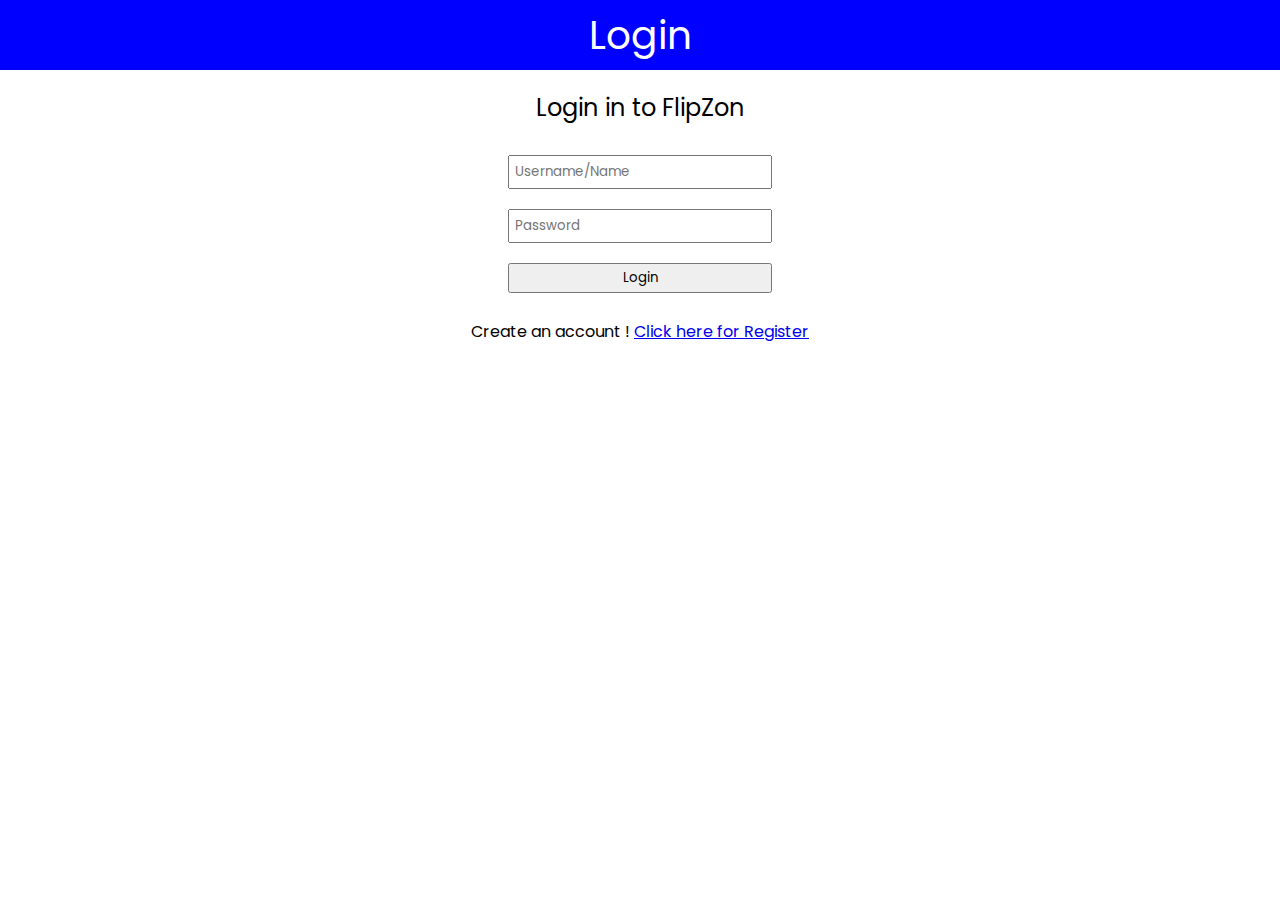
<file: index.html>
<!DOCTYPE html>
<html lang="en">

<head>
    <meta charset="UTF-8">
    <meta name="viewport" content="width=device-width, initial-scale=1.0">
    <title>FlipZon</title>
    <style>
        @import url('https://fonts.googleapis.com/css2?family=Poppins:ital,wght@0,100;0,200;0,300;0,400;0,500;0,600;0,700;0,800;0,900;1,100;1,200;1,300;1,400;1,500;1,600;1,700;1,800;1,900&display=swap');

        *{
    font-family: "Poppins", sans-serif;
            font-weight: 400;
            font-style: normal;

}

        body {
            margin: 0px;
            padding: 0px;

        }

        .header {
            background-color: blue;
            color: white;
            padding: 10px;
            height: 50px;
            display: flex;
            justify-content: center;
            align-items: center;
            font-size: 26px;
        }

        .login-form {
            display: flex;
            flex-direction: column;
            justify-content: center;
            align-items: center;
        }

        input {
            margin: 10px;
            height: 30px;
            width: 250px;
            padding: 0px 5px;

        }

        .login-btn {
            margin: 10px;
            height: 30px;
            width: 264px;
            padding: 0px 5px;

        }
    </style>
</head>

<body>

    <div class="header">
        <div class="heading"><h2>Login</h2></div>
    </div>



    <div class="login-page">
        <h2 style="text-align: center;">Login in to FlipZon</h2>

        <form class="login-form">
            <input type="text" id="username" placeholder="Username/Name">
            <input type="password" id="password" placeholder="Password">
            <button class="login-btn" onclick="login_des(event)">Login</button>
        </form>

        <p style="text-align: center;">Create an account ! <a href="register.html">Click here for Register</a>
        </p>


        <p id="login-info" style="text-align: center; font-weight: bold;"></p>
    </div>

    <script src="main.js"></script>
</body>

</html>
</file>
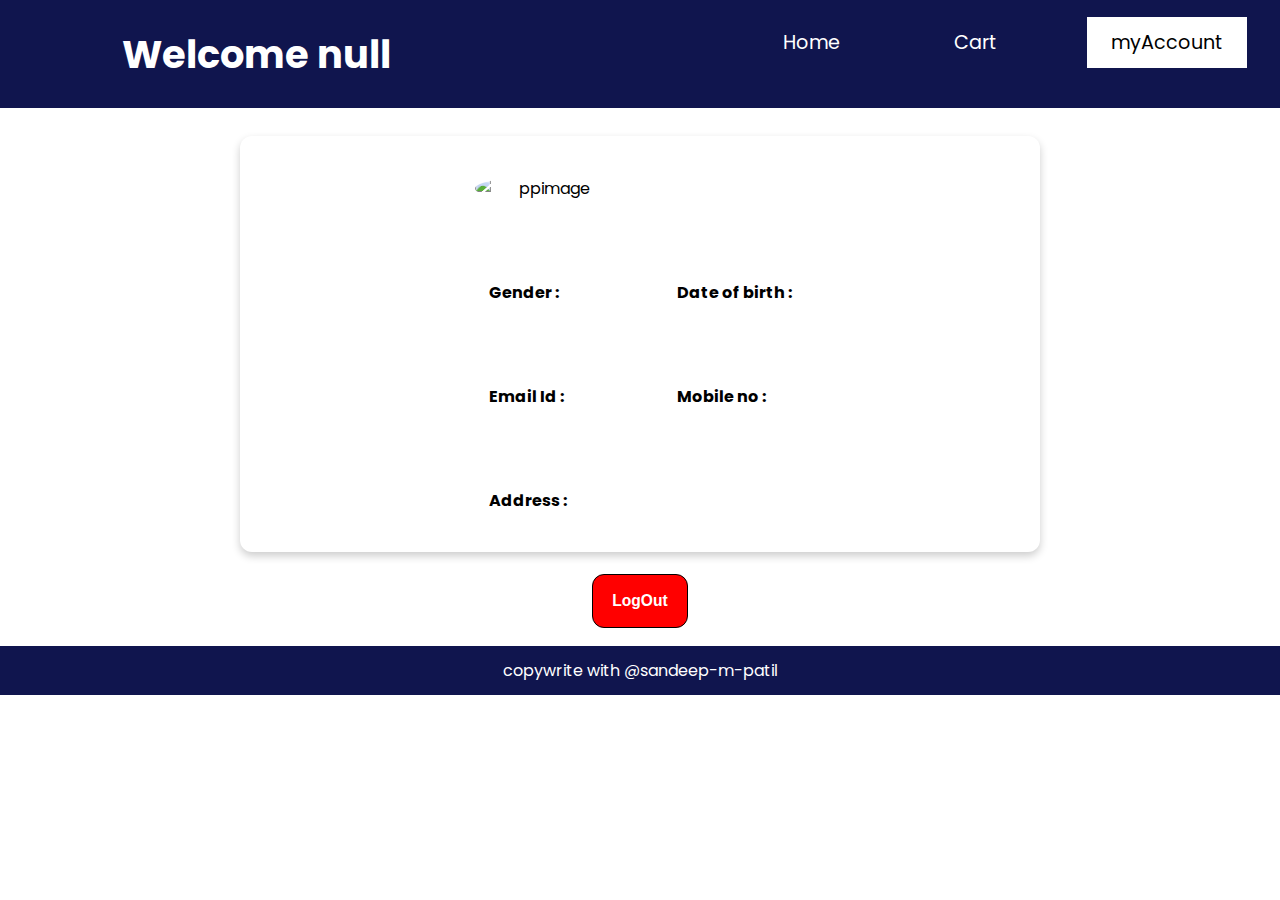
<file: myaccount.html>
<!DOCTYPE html>
<html lang="en">

<head>
    <meta charset="UTF-8">
    <meta name="viewport" content="width=device-width, initial-scale=1.0">
    <title>myAccount</title>
    <link rel="stylesheet" href="style.css">

    <style>
        @media only screen and (max-width: 600px) {
            .myaccount-card {
                grid-template-areas:
                    'img'
                    'name'
                    'gender'
                    'dob'
                    'email'
                    'mbno'
                    'address' !important;
                width: 19rem !important;
                height: 50rem !important;
                margin: 6px 0px !important;
                overflow: hidden !important;
                padding: 0px 12px !important;
            }


                  }



        .main {
            display: flex;
            justify-content: center;
            align-items: center;
            margin: 12px;
            flex-direction: column;
        }

        .item0 {
            grid-area: img;
            padding: 6px;
            display: flex;
            text-align: center;
            justify-content: center;
            align-items: center;
        }

        .item1 {
            grid-area: name;
            padding: 6px 36px;


        }

        .item2 {
            grid-area: gender;
            padding: 6px 36px;



        }

        .item3 {
            grid-area: dob;
            padding: 6px 36px;



        }

        .item4 {
            grid-area: email;
            padding: 6px 36px;
            /* margin: 0px 24px; */

        }

        .item5 {
            grid-area: mbno;
            padding: 6px 36px;


        }

        .item6 {
            grid-area: address;
            padding: 6px 36px;


        }

        .item7 {
            background-color: red;
            color: white;
            border: 1px solid black;
            border-radius: 12px;
            width: 6rem;
            margin: 6px;
        }

        .myaccount-card {
            box-shadow: 0 4px 8px 0 rgba(0, 0, 0, 0.2);
            border-radius: 12px;
            display: grid;
            justify-content: center;
            align-items: center;
            grid-template-areas:
                'img name'
                'gender dob'
                'email mbno'
                'address address';
            width: 50rem;
            height: 26rem;
            margin: 16px;
        }
    </style>

</head>

<body>

    <nav>
        <div class="head" id="name">

        </div>

        <div class="menu">
            <ul>
                <li> <a href="home.html">
                        Home
                    </a></li>
                <li><a href="cart.html">Cart</a></li>
                <li><a href="#" style="color:black;background-color: white;">myAccount</a></li>
            </ul>
        </div>

    </nav>











    <div class="main">

        <div class="myaccount-card">
            <div class="item0">
                <img id="output" style="width:9rem;margin:16px;border-radius: 50%;" alt="ppimage" >
            </div>

            <h3 class="item1" id="accname" style="text-align: center;"></h3>
            <p class="item2"><strong>Gender : </strong><span id="gender"></span></p>
            <p class="item3"><strong>Date of birth : </strong><span id="dob"></span></p>
            <p class="item4"><strong>Email Id : </strong><span id="email"></span></p>
            <p class="item5"><strong>Mobile no : </strong><span id="mbno"></span></p>
            <p class="item6"><strong>Address : </strong><span id="address"></span></p>
        </div>


        <button class="item7" onclick="logout()">
            <h3>LogOut</h3>
        </button>


    </div>







    <footer>
        <div>
            copywrite with @sandeep-m-patil
        </div>
    </footer>







    <script>
let registerLog = JSON.parse(localStorage.getItem("registerData")) || []
let login_name = localStorage.getItem("loginname")

document.getElementById('name').innerHTML = `<h1>Welcome ${login_name}<h1>`


        
let pp_img = document.getElementById("output");
let ppname = document.getElementById("accname");
let gender = document.getElementById("gender");
let dob = document.getElementById("dob");
let email = document.getElementById("email");
let mbno = document.getElementById("mbno");
let address = document.getElementById("address");

function display_detials() {

    registerLog.forEach((item) => {
        if (login_name == item.username) {
            pp_img.src =item.pp;
            ppname.innerText = login_name;
            gender.innerText = item.gender
            dob.innerText = item.dob
            email.innerText = item.email
            mbno.innerText = item.mobileno
            address.innerText = item.address

        }
    }
    )


}


display_detials()

function logout() {
    window.location.href = "index.html";
}

    </script>

</body>

</html>
</file>
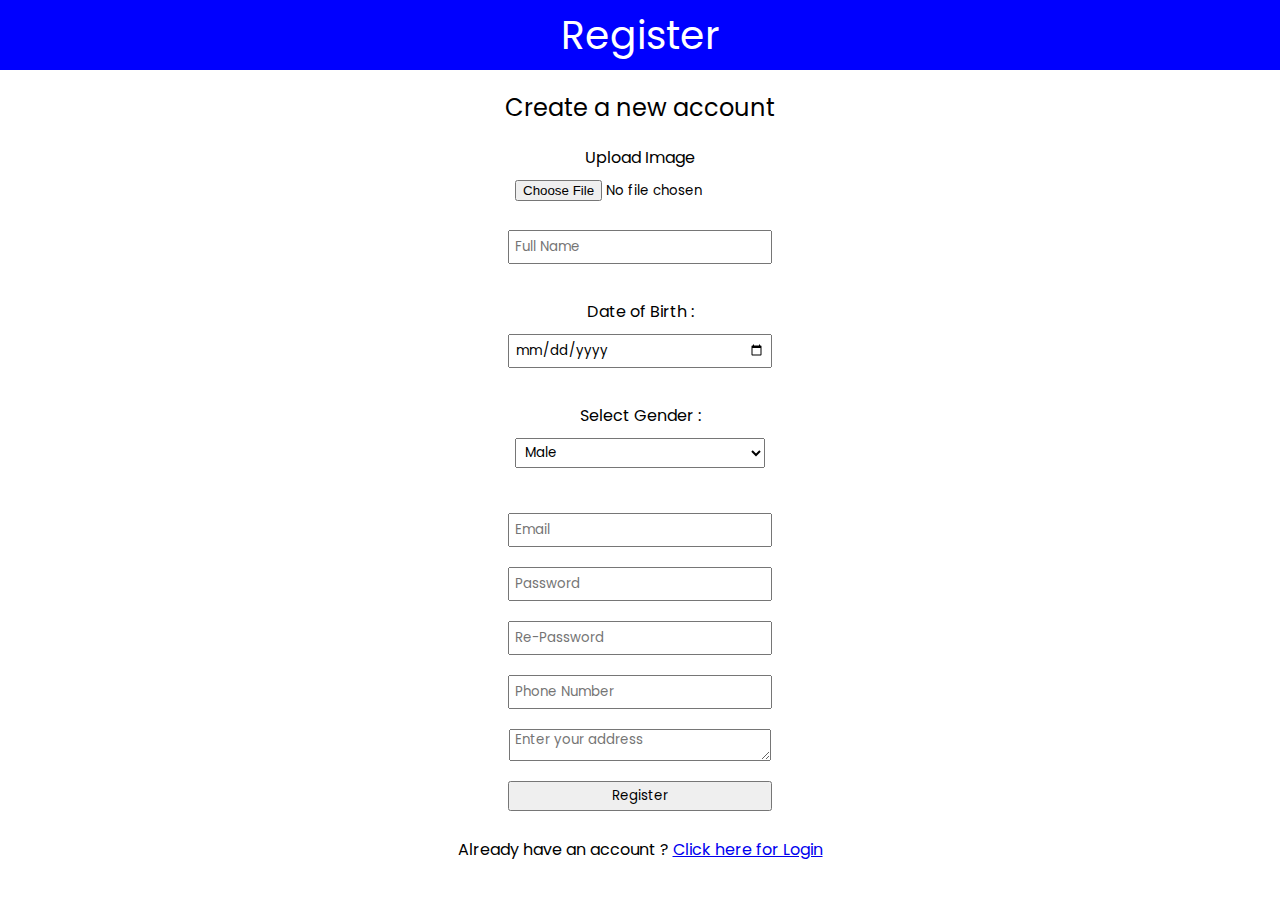
<file: register.html>
<!DOCTYPE html>
<html lang="en">

<head>
    <meta charset="UTF-8">
    <meta name="viewport" content="width=device-width, initial-scale=1.0">
    <title>Register</title>
    <style>
        @import url('https://fonts.googleapis.com/css2?family=Poppins:ital,wght@0,100;0,200;0,300;0,400;0,500;0,600;0,700;0,800;0,900;1,100;1,200;1,300;1,400;1,500;1,600;1,700;1,800;1,900&display=swap');


        * {
            font-family: "Poppins", sans-serif;
            font-weight: 400;
            font-style: normal;

        }

        body {
            margin: 0px;
            padding: 0px;
        }

        .header {
            background-color: blue;
            color: white;
            padding: 10px;
            height: 50px;
            display: flex;
            justify-content: center;
            align-items: center;
            font-size: 26px;
        }

        .register-form {
            display: flex;
            flex-direction: column;
            justify-content: center;
            align-items: center;
        }

        input,
        select,
        textarea {
            margin: 10px;
            height: 30px;
            width: 250px;
            padding: 0px 5px;
        }

        .register-btn {
            margin: 10px;
            height: 30px;
            width: 264px;
            padding: 0px 5px;
        }
    </style>
</head>

<body>

    <div class="header">
        <div class="heading">
            <h2>Register</h2>
        </div>
    </div>



    <div class="register-page">
        <h2 style="text-align: center;">Create a new account</h2>

        <form class="register-form">


            <label for="file">Upload Image</label>
            <input type="file" accept="image/*" name="image" id="fileUpload" onchange="loadFile(event)">



            <input type="text" id="name" placeholder="Full Name">

            <br><label for="Date of Birth">Date of Birth : </label>

            <input type="date" id="dob" placeholder="Date Of Birth">

            <br><label for="gender">Select Gender : </label>
            <select name="gender" id="gender">
                <option value="Male">Male</option>
                <option value="Female">Female</option>
                <option value="Others">Others</option>
            </select>
            <br>

            <input type="email" id="email" placeholder="Email">
            <input type="password" id="password" placeholder="Password">
            <input type="password" placeholder="Re-Password">
            <input type="number" id="mobileno" placeholder="Phone Number">
            <textarea name="address" id="address" rows="8" cols="40" placeholder="Enter your address"></textarea>

            <button type="submit" value="Submit" class="register-btn" onclick="register_des(event)">Register</button>
        </form>

        <p style="text-align: center;">Already have an account ? <a href="index.html">Click here for Login</a></p>


        <p id="login-info" style="text-align: center; font-weight: bold;"></p>
    </div>

    <script src="main.js"></script>
</body>

</html>
</file>
<file: style.css>
@import url('https://fonts.googleapis.com/css2?family=Poppins:ital,wght@0,100;0,200;0,300;0,400;0,500;0,600;0,700;0,800;0,900;1,100;1,200;1,300;1,400;1,500;1,600;1,700;1,800;1,900&display=swap');




body {
  margin: 0px;
  padding: 0px;
  font-family: "Poppins", sans-serif;
  font-weight:400;
  font-style:normal;

}

@media only screen and (max-width: 600px) {



  nav {
    flex-direction: column;
    font-size: large !important;
  }

  .head {
    width: 100vw !important;
  }



  .menu ul {
    flex-direction: row !important;
    text-align: center;
    width: 100vw;
    justify-content: space-around !important;
    margin: 0px !important;
    padding: 3px 0px 14px 0px !important;
  }



  .menu ul li {

    padding: 2px !important;
    margin: 9px !important;


  }


  .menu ul a{
    padding: 9px !important;
  margin: 0px 0px !important;


  }



  

  


  




}












nav {
  display: flex;
  font-size: larger;
  background-color: rgb(16, 21, 78);
  color: white;
}


.head {
  width: 40vw;
  display: flex;
  justify-content: center;
  align-items: center;


}


.h-img {
  padding: 12px 48px;
  border-radius: 50%;
}

.h-head {
  color: white;
  font-size: 40px;
}

.menu {
  width: 60vw;
}

.menu ul {
  display: flex;
  list-style-type: none;
  justify-content: end;

}

.menu ul a {
  text-decoration: none;
  color: white;

}

.menu ul li {
  padding: 6px;
  margin:3px;
}

.menu ul a {
  padding:12px 24px;
  margin:24px;

}

.bill {
  text-align: center;

}



.carts {

  display: flex;
  flex-direction: row;
  flex-wrap: wrap;
  justify-content: center;
  align-items: center;
  padding: 24px;
}





.products{
display: flex;
flex-wrap: wrap;
justify-content: center;
align-items: center;
padding: 12px;
}

.card {
box-shadow: 0 4px 8px 0 rgba(0, 0, 0, 0.2);
width: 17rem;
height: 23rem;
margin: 6px;
text-align: center;
font-family: arial;
padding: 12px;
}

.card > img {
padding: 10px;
float: center;
width:  auto;
height:8rem;
background-size: cover;
}

.price {
color: grey;
font-size: 24px;
}

.card button {
border: none;
outline: 0;
padding: 12px;
background-color: #ffd814;
text-align: center;
cursor: pointer;
width: 100%;
font-size: 18px;
}

.card button:hover {
background-color: #f9d108;
}









.card-cart img {
  width: 42%;
}


.card-cart .rmbtn {
  border: none;
  outline: 0;
  padding: 12px;
  background-color: #fd4141;
  text-align: center;
  cursor: pointer;
  width: 80px;
  border-radius: 25px;
}


.card-cart .rmbtn:hover {
  background-color: #f90808;
}












footer {
  display: flex;
  justify-content: center;
  align-items: center;
  padding: 12px;
  background-color: rgb(16, 21, 78);
  color: white;

}
</file>
